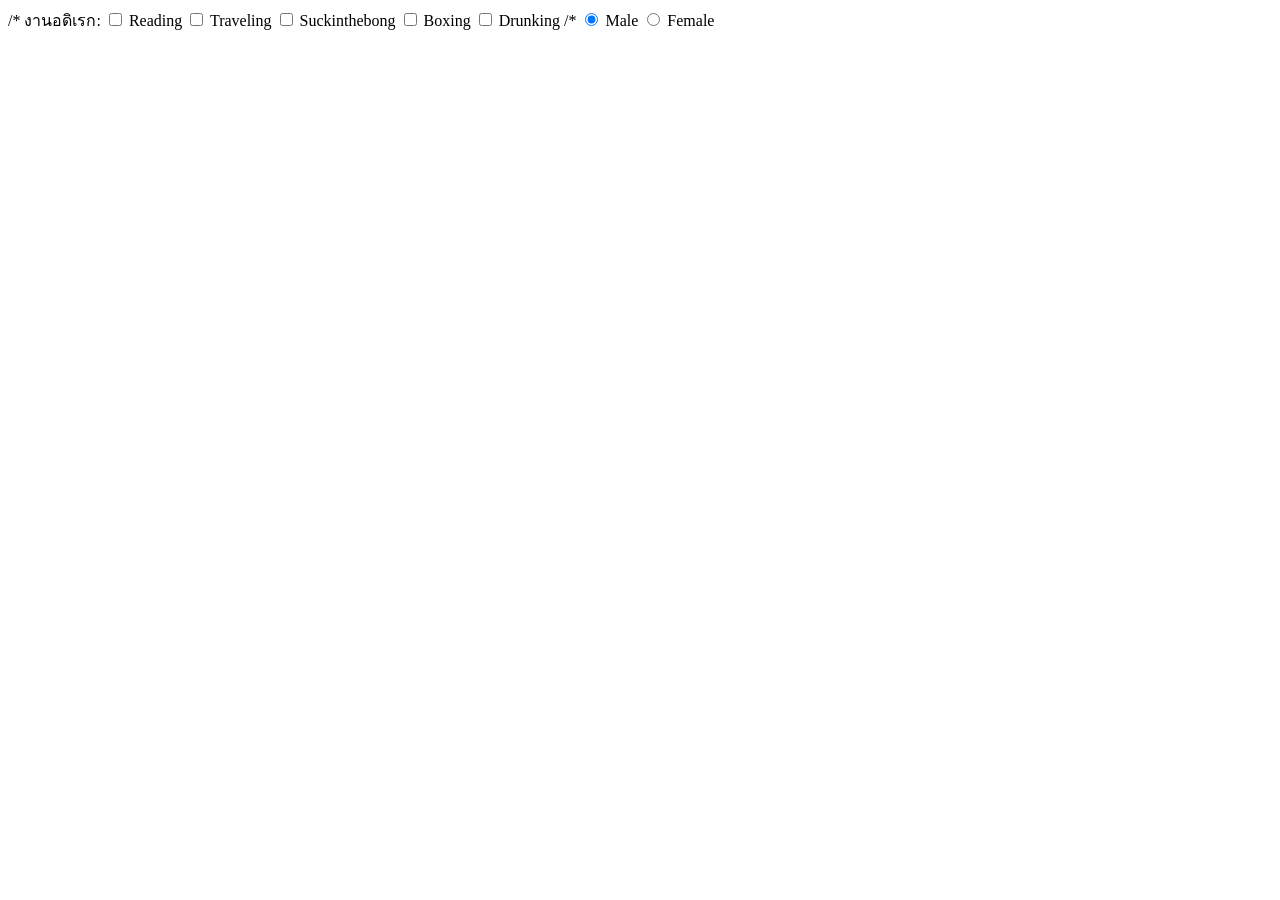
<file: index.html>
<!DOCTYPE html>
<html lang="en">
<head>
    <meta charset="UTF-8">
    <meta name="viewport" content="width=device-width, initial-scale=1.0">
    <title>Document</title>
</head>



<body>
/*
งานอดิเรก:
<input type="checkbox" name = "hobby" value="reading"> Reading
<input type="checkbox" name = "hobby" value="traveling"> Traveling
<input type="checkbox" name = "hobby" value="suckinthebong"> Suckinthebong
<input type="checkbox" name = "hobby" value="boxing"> Boxing
<input type="checkbox" name = "hobby" value="drunking"> Drunking
<body>
    <script>
        let checkboxesInputs = document.querySelectorAll('input[name="hobby"]');
        for (let i = 0; i < checkboxesInputs.length; i++) {
            console.log(checkboxesInputs[i].value);
        }
*/
/*
 java events 
onclick
onchange
onkeyup
onkeydrown
onkeypress

onmouseover
onmousedrown
onmouseup
*/

/*
    <button onclick="userclick()"> คลิก!! </button>
    <div onclick="divonclick()"> คลิกDiv </div>"
    <script>
          function userclick()
          {
              alert("คุณคลิกปุ่มแล้ว");
          }
          function divonclick()
          {
              alert("คุณคลิก Div แล้ว");
          }
          </script>
       
/*
<input type="radio" name="gender" value="male"onchange="changeGender()" checked="true"> Male
<input type="radio" name="gender" value="female"onchange="changeGender()"> Female
    <script>
        function changeGender() {
            //เลือก gender ทุกอัน input ออกมา
            let gendersInputs = document.querySelectorAll('input[name="gender"]');
            //ใคร checked อยู่ = เพศโดนเลือกอยู่
            for (let i=0; i< gendersInputs.length; i++){
                if(gendersInputs[i].checked){
                    console.log('Gender selected:'+ gendersInputs[i].value);
            }
        }
    }
*/
    </script>

</body>
</html>
</file>
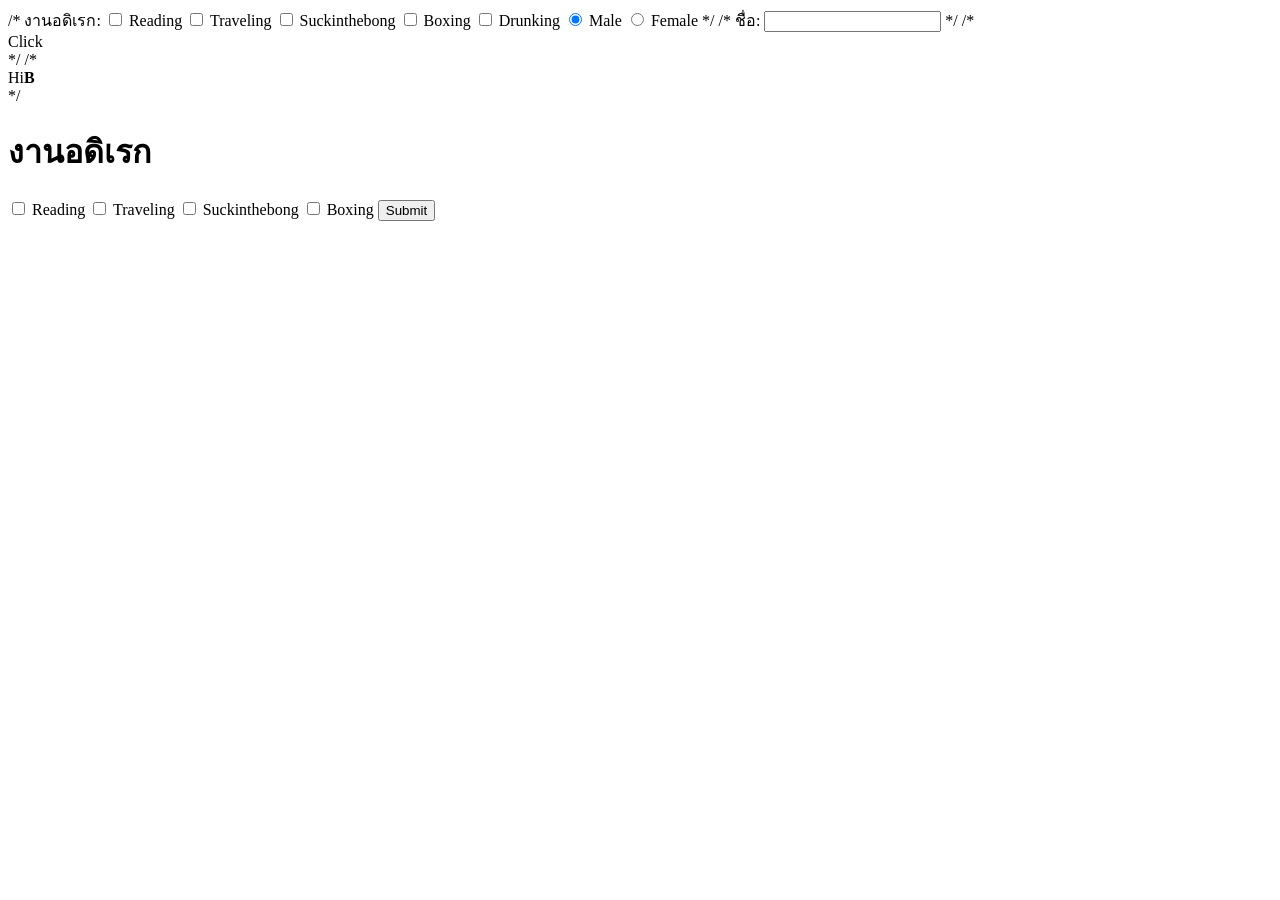
<file: JSDOM1/index.html>
<!DOCTYPE html>
<html lang="en">
<head>
    <meta charset="UTF-8">
    <meta name="viewport" content="width=device-width, initial-scale=1.0">
    <title>Document</title>
</head>


/*
<body>
งานอดิเรก:
<input type="checkbox" name = "hobby" value="reading"> Reading
<input type="checkbox" name = "hobby" value="traveling"> Traveling
<input type="checkbox" name = "hobby" value="suckinthebong"> Suckinthebong
<input type="checkbox" name = "hobby" value="boxing"> Boxing
<input type="checkbox" name = "hobby" value="drunking"> Drunking
<body>
    <script>
        let checkboxesInputs = document.querySelectorAll('input[name="hobby"]');
        for (let i = 0; i < checkboxesInputs.length; i++) {
            console.log(checkboxesInputs[i].value);
        }
*/

/*
 java events 
onclick
onchange
onkeyup
onkeydrown
onkeypress

onmouseover
onmousedrown
onmouseup
*/

/*
    <button onclick="userclick()"> คลิก!! </button>
    <div onclick="divonclick()"> คลิกDiv </div>"
    <script>
          function userclick()
          {
              alert("คุณคลิกปุ่มแล้ว");
          }
          function divonclick()
          {
              alert("คุณคลิก Div แล้ว");
          }
        </script>
<input type="radio" name="gender" value="male"onchange="changeGender()" checked="true"> Male
<input type="radio" name="gender" value="female"onchange="changeGender()"> Female
    <script>
        function changeGender() {
            //เลือก gender ทุกอัน input ออกมา
            let gendersInputs = document.querySelectorAll('input[name="gender"]');
            //ใคร checked อยู่ = เพศโดนเลือกอยู่
            for (let i=0; i< gendersInputs.length; i++){
                if(gendersInputs[i].checked){
                    console.log('Gender selected:'+ gendersInputs[i].value);
            }
        }
    }

    </script>

</body>
</html>
*/

/*
ชื่อ: <input type="text" name="fname" onkeydown="changeFname()"/>
    <script>
        //onkeydown กดปุ่มคีย์บอร์ด
        //onkeyup ปล่อยปุ่มคีย์บอร์ด
        //onkeypress กดปุ่มคีย์บอร์ดค้างไว้
         function changeFname() {
              console.log("keydown event detected");
             //เลือก input element
              let inputElement = document.querySelector('input[name="fname"]');
             //ดึงค่า value
              console.log(inputElement.value);
    }
    </script>
*/

/*
<body>
<div
onmousedown="OverIyem()"
onmouseup="UpItem()"
onmousedown="DownItem()"> Click</div>
<script>
    function OverIyem() {
        console.log("Mouse over detected");
    }
    function UpItem() {
        console.log("Mouse up detected");
    }
    function DownItem() {
        console.log("Mouse down detected");
    }
</script>
</body>
*/

/*
<body>
<div id="hi">Hi <span style="display: none;">A</span></div>

<script>
    let hiDom = document.getElementById("hi");
    hiDom.innerHTML = "Hi<b>B</b>";
    console.log(hiDom.textContent);
    console.log(hiDom.innerText);
    console.log(hiDom.innerHTML);

</script>
</body>
*/

<body>
<h1>งานอดิเรก</h1>
<div id ="content"></div>

<input type="checkbox" name = "hobby" value="reading"> Reading
<input type="checkbox" name = "hobby" value="traveling"> Traveling
<input type="checkbox" name = "hobby" value="suckinthebong"> Suckinthebong
<input type="checkbox" name = "hobby" value="boxing"> Boxing
<button onclick="submitaHobby()" >Submit</button>
<script>
function submitaHobby(){
    //เลือก ไป checkbox ที่ name = hobby
    let hobbies = document.querySelectorAll('input[name="hobby"]');
    let contentHTML = '<ul>';

    for (let i = 0; i < hobbies.length; i++) {
        if (hobbies[i].checked) {
            contentHTML += '<li>' + hobbies[i].value + '</li>';
        }
    }
    //วนค่าที่เลือก มาแสดงในรูปแบบ ul li ใส่ html
    contentHTML += '</ul>';

    //ใส่ค่าเข้าไป
    let contentDiv = document.getElementById('content');
    contentDiv.innerHTML = contentHTML;
}

----------------------------
</file>
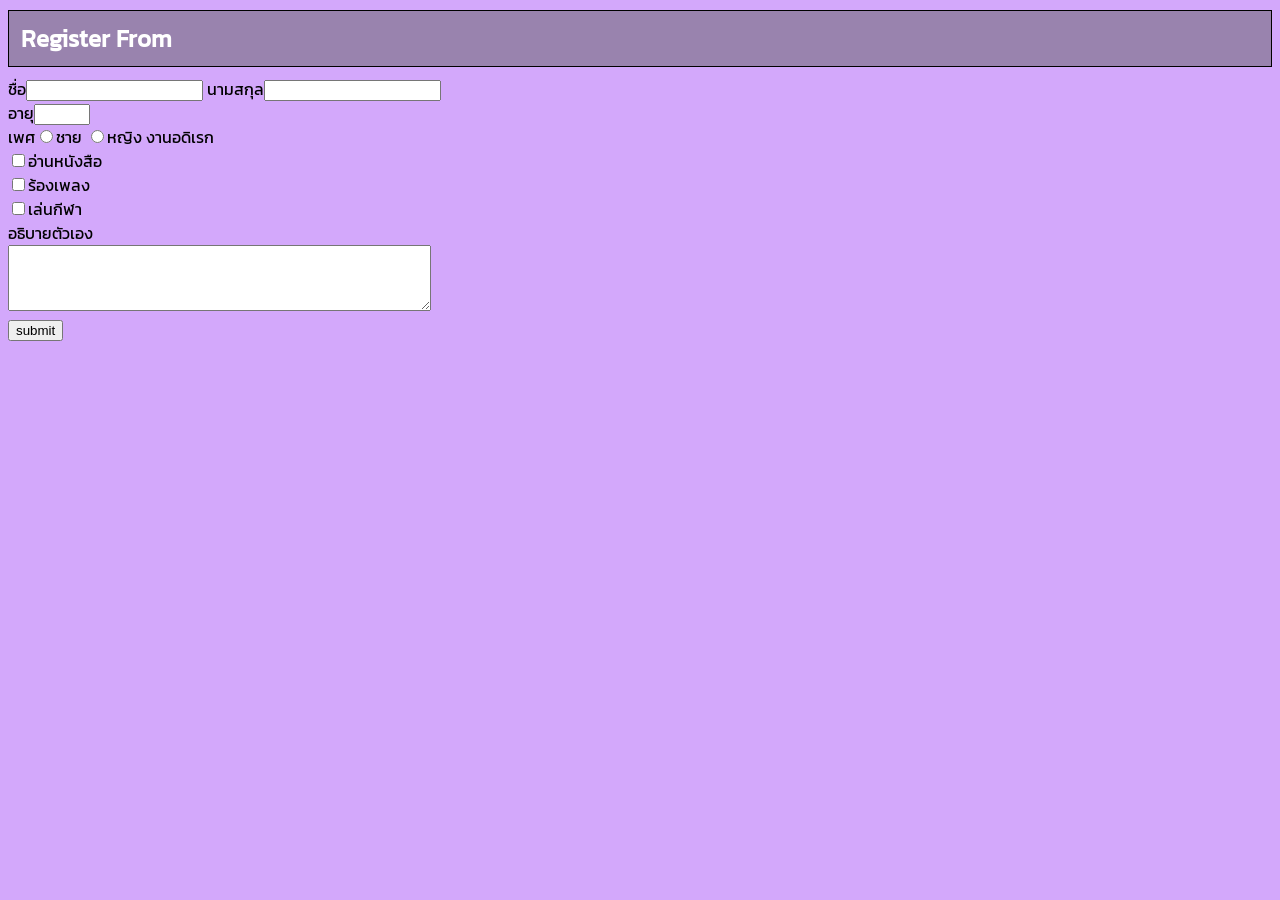
<file: TEST.html>
<!DOCTYPE html>
<html lang="en">
<head>
<!--ส่วนที่ไม่แสดง-->
    <meta charset="UTF-8">
    <meta name="viewport" content="width=device-width, initial-scale=1.0">
    <title>Document</title>
    <style>
    /*แต่งใคร (id class DOM) 2.แต่งอะไร*/
    body{
        background-color: rgba(144, 37, 245, 0.397);
    }
    #Register {
        font-size: 24px;
        color: rgb(255, 255, 255);
        font-weight: 800;
        padding-top: 10px;
        padding-bottom: 10px;
        margin-top: 10px;
        margin-bottom: 10px;
        background-color: rgba(90, 90, 90, 0.473);
        border: 1px solid black;

        padding-left: 12px;
    }
    @font-face {
        font-family: 'Kanit';
        src: url('./Kanit/Kanit-Regular.ttf')format('truetype');
    }
    .Form {
        border: 2px solid red;
    }
    body {
    font-family:'Kanit',sans-serif;
    }
    </style>
</head>
<body>
    <!--ส่วนที่แสดงผลไปหน้า Browser-->

    <!--From-->
    <div id="Register"> Register From</div>
    ชื่อ<input class="From" type="text">
    นามสกุล<input class="From" type="text"> <br>
    อายุ<input type="number"min="0" max="150"> <br>
    เพศ<input type="radio" name="gender"value="male">ชาย
    <input type="radio" name="gender"value="female">หญิง

    
     งานอดิเรก <br>
    <input type="checkbox" name="hobby" value="reading">อ่านหนังสือ<br>
    <input type="checkbox" name="hobby" value="sing a song">ร้องเพลง<br>
    <input type="checkbox" name="hobby" value="sports">เล่นกีฬา<br>

     อธิบายตัวเอง <br>
    <textarea rows="4" cols="50"></textarea> <br>
    <input type="submit" value="submit">
</body>
</html>
</file>
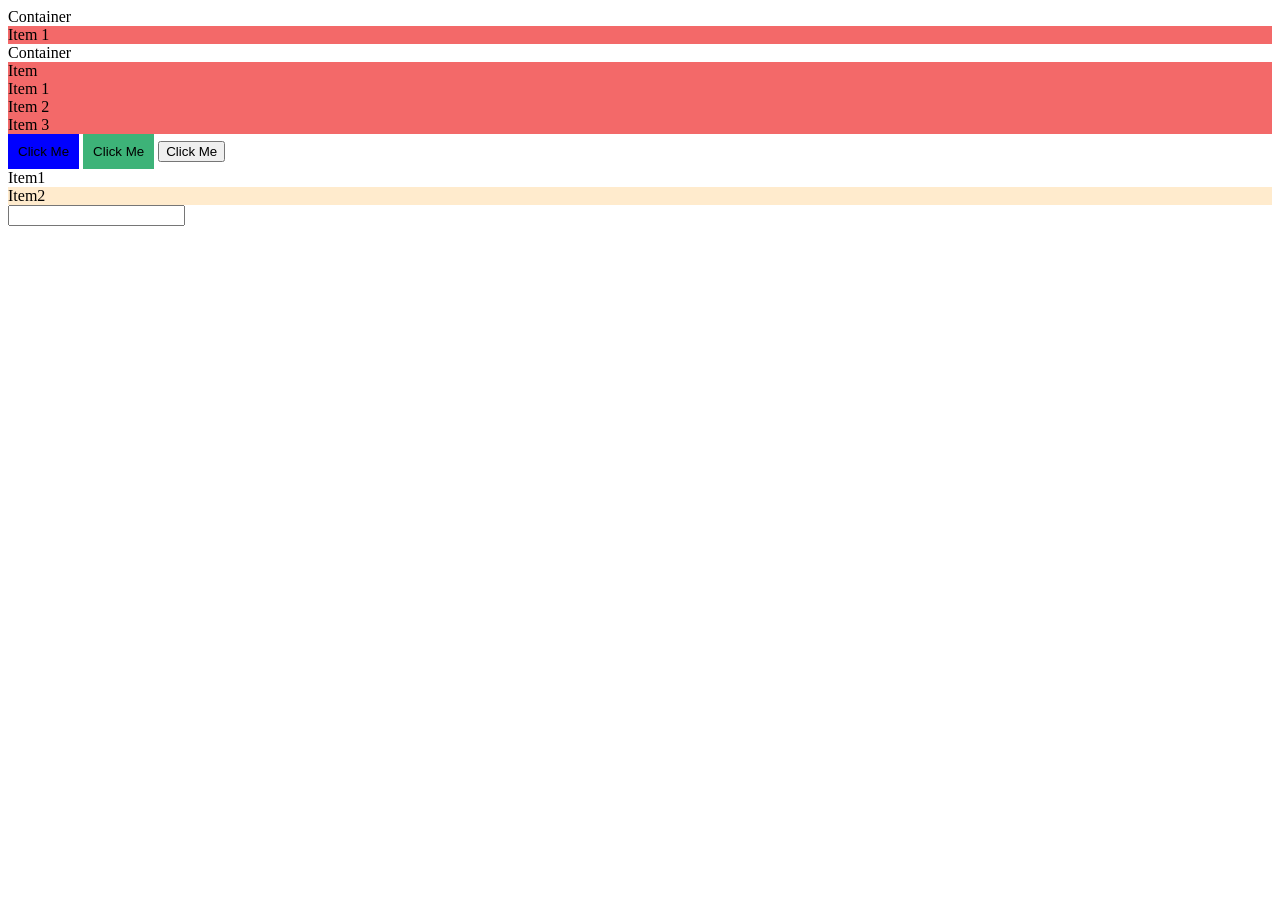
<file: TEST3.html>
<!DOCTYPE html>
<html lang="en">
<head>
    <meta charset="UTF-8">
    <meta name="viewport" content="width=device-width, initial-scale=1.0">
    <title>Document</title>
    <style>
        .container .item {
            background-color: rgb(243, 105, 105);
        
        }
        .main-container .item {
            background-color: aquamarine;
        }
        .button {
            background-color: blue;
            border: 0;
            padding: 10px;

        }
        .button.active {
            background-color: rgb(61, 179, 120);
        }
        .button.danger {
            background-color: brown;

        }
        .item1 + .item2 {
         background-color: blanchedalmond;

        }
        input [type = "text"] {
            border: 2px solid blue ;
            padding: 5px;
        }
    </style>
</head>
<body>
    <!-- 1. item  เป็นลูกค้าของ container-->
    <div class="container">
        Container
        <div class="item">
            Item 1
        </div>
        
        </div>
    </div>
     <!-- 2. item เป็นลูกค้าของ container แค่ชั้นเดียว-->
    <div class = "footer - container">
        Container
    <div class="item">
        Item 


    </div>
    <div class="item">
        Item 1

    </div>
    <div class="item" >
        Item 2
    </div>
    <div class="item" >
        Item 3
    </div>

    </div>
    <!-- 3. มี class ติดกัน-->
    <button class="button" > Click Me </button>
    <button class = "button active" >Click Me</button>
    <button class = "button-danger" >Click Me</button>
    <!-- 4. เหมือนกัน-->
     <div class="item1"> Item1 </div>
     <div class="item2"> Item2 </div>
     
     <!-- 5. attribute selector-->
      <input type = "text" name="firstname" >
      


</body>
</html>
</file>
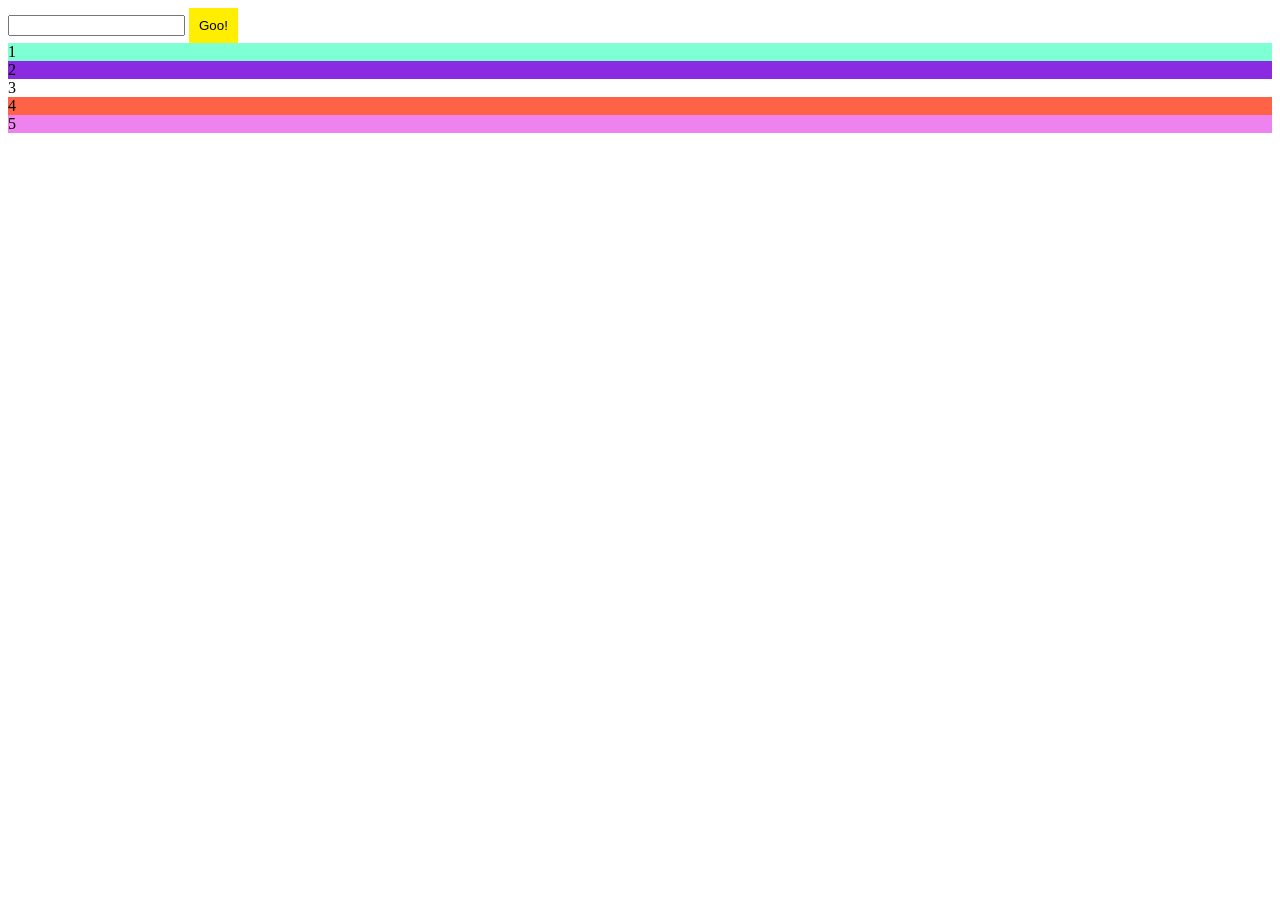
<file: Test4.html>
<!DOCTYPE html>
<html lang="en">
<head>
    <meta charset="UTF-8">
    <meta name="viewport" content="width=device-width, initial-scale=1.0">
    <title>Document</title>
    <style>
        .button {
            background-color: #ffee00;
            border: 0;
            padding: 10px;
            

        }
        .button:hover {
            background-color: rgba(60, 165, 60, 0.856);
            
        }
        .button:active {
            background-color: red;
        }
        input:focus {
            background-color: aqua;
        }
        .container .item:first-child{
            background-color: aquamarine;

        }
        .container .item:last-child{
            background-color: violet;
        }
        .container .item:nth-child(2){
            background-color: blueviolet;
        }
        .container .item:nth-child(4){
            background-color: tomato;
        }
    

    </style>
</head>
<body>
    <!--:hover = วาง : active = คลิก : focus = โฟกัส -->
    <input type="text">
    <button class="button" >Goo!</button>

    <div class="container">
        <div class="item">1</div>
        <div class="item">2</div>
        <div class="item">3</div>
        <div class="item">4</div>
        <div class="item">5</div>
        
    </div>
    
</body>
</html>
</file>
